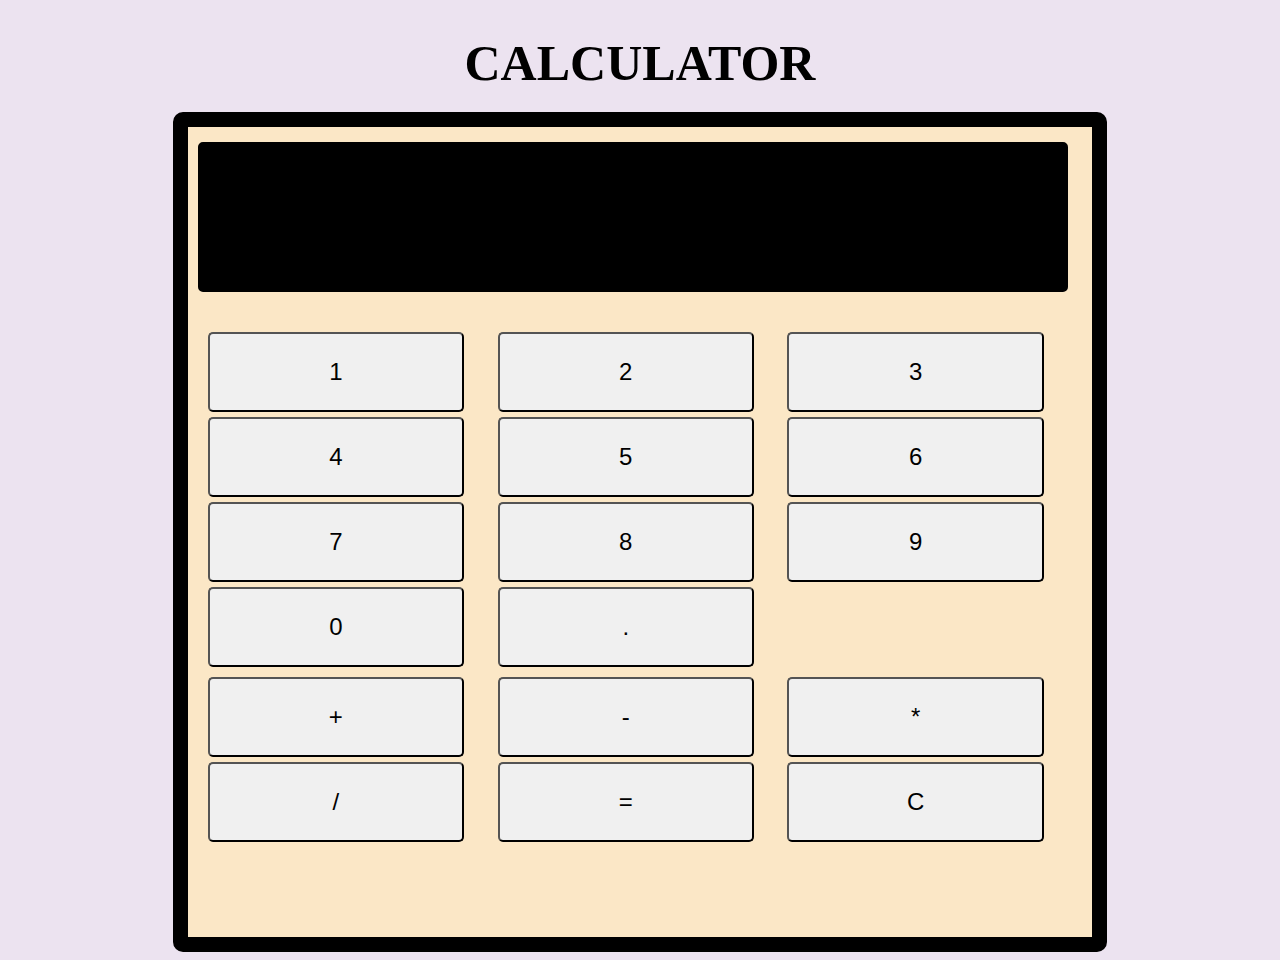
<file: caculator/index.html>
<!DOCTYPE html>
<html lang="en">
<head>
    <meta charset="UTF-8">
    <meta name="viewport" content="width=device-width, initial-scale=1.0">
    <title>CALCULATOR</title>
    <link rel="icon" type="image/png" href="https://thumbor.forbes.com/thumbor/fit-in/x/https://www.forbes.com/advisor/ca/wp-content/uploads/2023/02/credit-card-interest-calculator-ca.jpg"> <!-- Add favicon -->
    <link rel="stylesheet" type="text/css" href="styles.css">
</head>
<body>
    <h1><strong>CALCULATOR</strong></h1>
    <div class="calculator">
        <div class="answer-box"></div>
        <div class="numpad">
            <button>1</button>
            <button>2</button>
            <button>3</button>
            <button>4</button>
            <button>5</button>
            <button>6</button>
            <button>7</button>
            <button>8</button>
            <button>9</button>
            <button>0</button>
            <button>.</button>
        </div>
        <div class="operators">
            <button>+</button>
            <button>-</button>
            <button>*</button>
            <button>/</button>
            <button>=</button>
            <button>C</button>
        </div>
    </div>
    <script src="main.js"></script>  
</body>
</html>
</file>
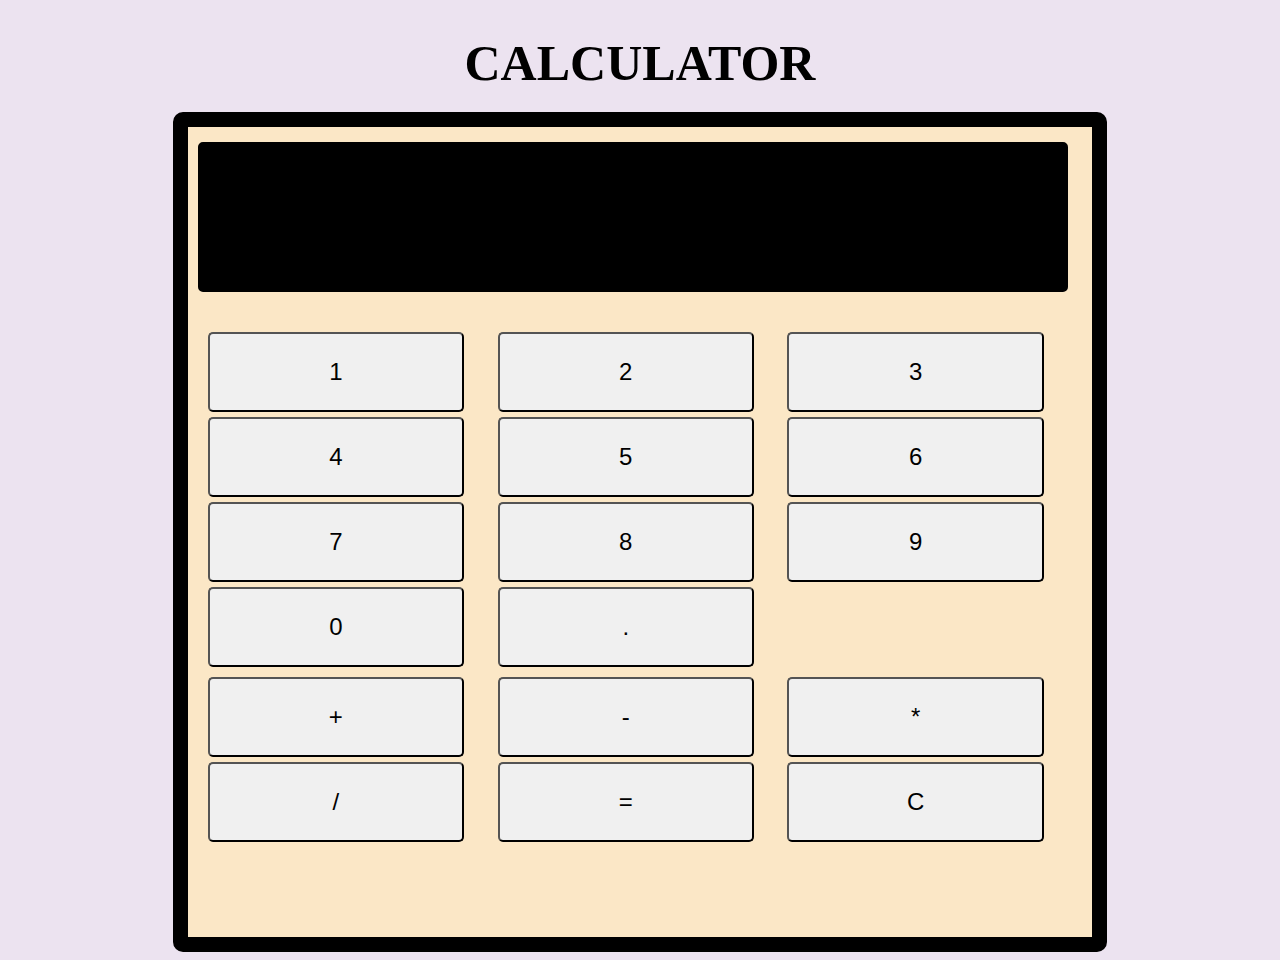
<file: calculator.html>
<!DOCTYPE html>
<html lang="en">
<head>
    <meta charset="UTF-8">
    <meta name="viewport" content="width=device-width, initial-scale=1.0">
    <title>CALCULATOR</title>
    <link rel="icon" type="image/png" href="https://thumbor.forbes.com/thumbor/fit-in/x/https://www.forbes.com/advisor/ca/wp-content/uploads/2023/02/credit-card-interest-calculator-ca.jpg"> <!-- Add favicon -->
    <link rel="stylesheet" type="text/css" href="calculator.css">
</head>
<body>
    <h1><strong>CALCULATOR</strong></h1>
    <div class="calculator">
        <div class="answer-box"></div>
        <div class="numpad">
            <button>1</button>
            <button>2</button>
            <button>3</button>
            <button>4</button>
            <button>5</button>
            <button>6</button>
            <button>7</button>
            <button>8</button>
            <button>9</button>
            <button>0</button>
            <button>.</button>
        </div>
        <div class="operators">
            <button>+</button>
            <button>-</button>
            <button>*</button>
            <button>/</button>
            <button>=</button>
            <button>C</button>
        </div>
    </div>
    <script src="calculator.js"></script>  
</body>
</html>
</file>
<file: caculator/styles.css>
body{
    background-color:#ECE3F0;
    background-image: url('https://image.slidesdocs.com/responsive-images/docs/stationery-for-education-in-a-bubble-page-border-background-word-template_3737a7d4a6__1131_1600.jpg');
    background-repeat: no-repeat;
    background-size: cover;
}

h1 {
    margin-bottom: 20px; 
    text-align: center;
    font-size: 50px;
}
.calculator {
    width: 800px;
    height: 790px;
    border: 15px solid black;
    border-radius: 10px;
    padding: 10px;
    padding-top: 15px;
    padding-bottom: 5px;
    margin: 1px auto; 
    background-color: #FBE7C6;
}
.numpad {
    padding-right: 10px;
    padding-left: 10px;
    padding-top: 30px;
    display: grid;
    grid-template-columns: repeat(3, 1fr);
    gap: 5px;
}
.operators {
    padding-right: 10px;
    padding-left: 10px;
    margin-top: 10px;
    display: grid;
    grid-template-columns: repeat(3, 1fr);
    gap: 5px;
    width: auto; 
    height: auto; 
}

button:hover {
    background-color: #e0e0e0;
}

button:active {
    background-color: #ccc;
}
button {
    width: 250px; 
    height: 90px;
    font-size: 24px; 
    border-radius: 5px;
    background-color: #f0f0f0;
    cursor: pointer;
}
.answer-box {
    width: calc(95% - 20px); 
    height: 100px; 
    border: 15px solid black; 
    border-radius: 5px; 
    margin-bottom: 10px; 
    padding: 10px; 
    font-size: 24px; 
    text-align: right; 
    background-color: black;
    color:#ccc;
}

@media only screen and (max-width: 768px) {
    .calculator {
        width: 80%; 
        height: 90%;
        max-width: none; 
    }

    .numpad, .operators {
        grid-template-columns: repeat(2, 1fr); 
    }

    button {
        width: 90%; 
        height: 60px; 
        font-size: 20px; 
    }

    .answer-box {
        width: 80%; 
        height: 70px; 
        font-size: 20px; 
    }
}
@media only screen and (min-width: 769px) {
    .calculator {
        width: 70%; 
        max-width: 70%; 
    }

    button {
        height: 80px; 
        width:90%;
        font-size: 24px; 
    }

    .answer-box {
        height: 100px; 
        font-size: 24px; 
    }
}
</file>
<file: calculator.css>
body{
    background-color:#ECE3F0;
    background-image: url('https://image.slidesdocs.com/responsive-images/docs/stationery-for-education-in-a-bubble-page-border-background-word-template_3737a7d4a6__1131_1600.jpg');
    background-repeat: no-repeat;
    background-size: cover;
}

h1 {
    margin-bottom: 20px; 
    text-align: center;
    font-size: 50px;
}
.calculator {
    width: 800px;
    height: 790px;
    border: 15px solid black;
    border-radius: 10px;
    padding: 10px;
    padding-top: 15px;
    padding-bottom: 5px;
    margin: 1px auto; 
    background-color: #FBE7C6;
}
.numpad {
    padding-right: 10px;
    padding-left: 10px;
    padding-top: 30px;
    display: grid;
    grid-template-columns: repeat(3, 1fr);
    gap: 5px;
}
.operators {
    padding-right: 10px;
    padding-left: 10px;
    margin-top: 10px;
    display: grid;
    grid-template-columns: repeat(3, 1fr);
    gap: 5px;
    width: auto; 
    height: auto; 
}

button:hover {
    background-color: #e0e0e0;
}

button:active {
    background-color: #ccc;
}
button {
    width: 250px; 
    height: 90px;
    font-size: 24px; 
    border-radius: 5px;
    background-color: #f0f0f0;
    cursor: pointer;
}
.answer-box {
    width: calc(95% - 20px); 
    height: 100px; 
    border: 15px solid black; 
    border-radius: 5px; 
    margin-bottom: 10px; 
    padding: 10px; 
    font-size: 24px; 
    text-align: right; 
    background-color: black;
    color:#ccc;
}

@media only screen and (max-width: 768px) {
    .calculator {
        width: 80%; 
        height: 90%;
        max-width: none; 
    }

    .numpad, .operators {
        grid-template-columns: repeat(2, 1fr); 
    }

    button {
        width: 90%; 
        height: 60px; 
        font-size: 20px; 
    }

    .answer-box {
        width: 80%; 
        height: 70px; 
        font-size: 20px; 
    }
}
@media only screen and (min-width: 769px) {
    .calculator {
        width: 70%; 
        max-width: 70%; 
    }

    button {
        height: 80px; 
        width:90%;
        font-size: 24px; 
    }

    .answer-box {
        height: 100px; 
        font-size: 24px; 
    }
}
</file>
